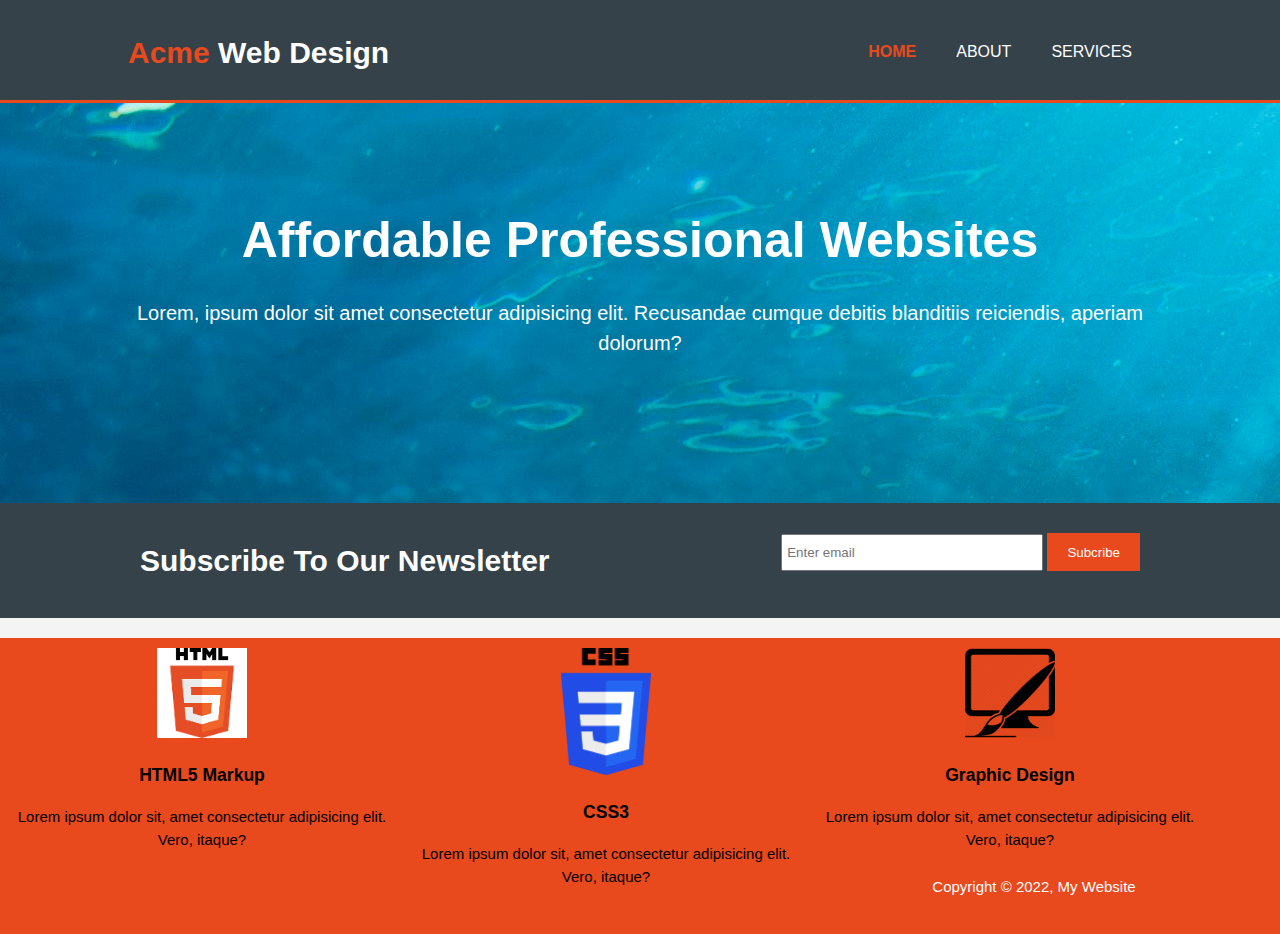
<file: index.html>
<!DOCTYPE html>
<html lang="en">
<head>
    <meta charset="UTF-8">
    <meta name="viewport" content="width=device-width">
    <meta name="description" content="Affordable and professional web design">
    <meta name="keywords" content="web design, affordable web design, professional web design">
    <meta name="author" content="Kushal Reddy">
    <title>Acme Web Design | Welcome</title>
    <link rel="stylesheet" href="./css/style.css">
</head>
<body>
    <header>
        <div class="container">
            <div id="branding">
                <h1><span class="highlight">Acme</span> Web Design</h1>
            </div>
            <nav>
                <ul>
                    <li class="current"><a href="index.html">Home</a></li>
                    <li><a href="about.html">About</a></li>
                    <li><a href="services.html">Services</a></li>
                </ul>
            </nav>
        </div>
    </header>

    <section id="showcase">
        <div class="container">
            <h1>Affordable Professional Websites</h1>
            <p>Lorem, ipsum dolor sit amet consectetur adipisicing elit. Recusandae cumque debitis blanditiis reiciendis, aperiam dolorum?</p>
        </div>
    </section>

    <section id="newsletter">
        <div class="container">
            <h1>Subscribe To Our Newsletter</h1>
            <form action="process.php">
                <input type="email" placeholder="Enter email">
                <button type="submit" class="button-1">Subcribe</button>
            </form>
        </div>
    </section>

    <section id="boxes">
        <div class="=container">
            <div class="box">
                <img src="./img/logo_html.png">
                <h3>HTML5 Markup</h3>
                <p>Lorem ipsum dolor sit, amet consectetur adipisicing elit. Vero, itaque?</p>
            </div>
            <div class="box">
                <img src="./img/logo_css.png">
                <h3>CSS3</h3>
                <p>Lorem ipsum dolor sit, amet consectetur adipisicing elit. Vero, itaque?</p>
            </div>
            <div class="box">
                <img src="./img/logo_gdb.png">
                <h3>Graphic Design</h3>
                <p>Lorem ipsum dolor sit, amet consectetur adipisicing elit. Vero, itaque?</p>
            </div>
        </div>
    </section>

    <footer>
        <p>Copyright &copy; 2022, My Website</p>
    </footer>

</body>
</html>
</file>
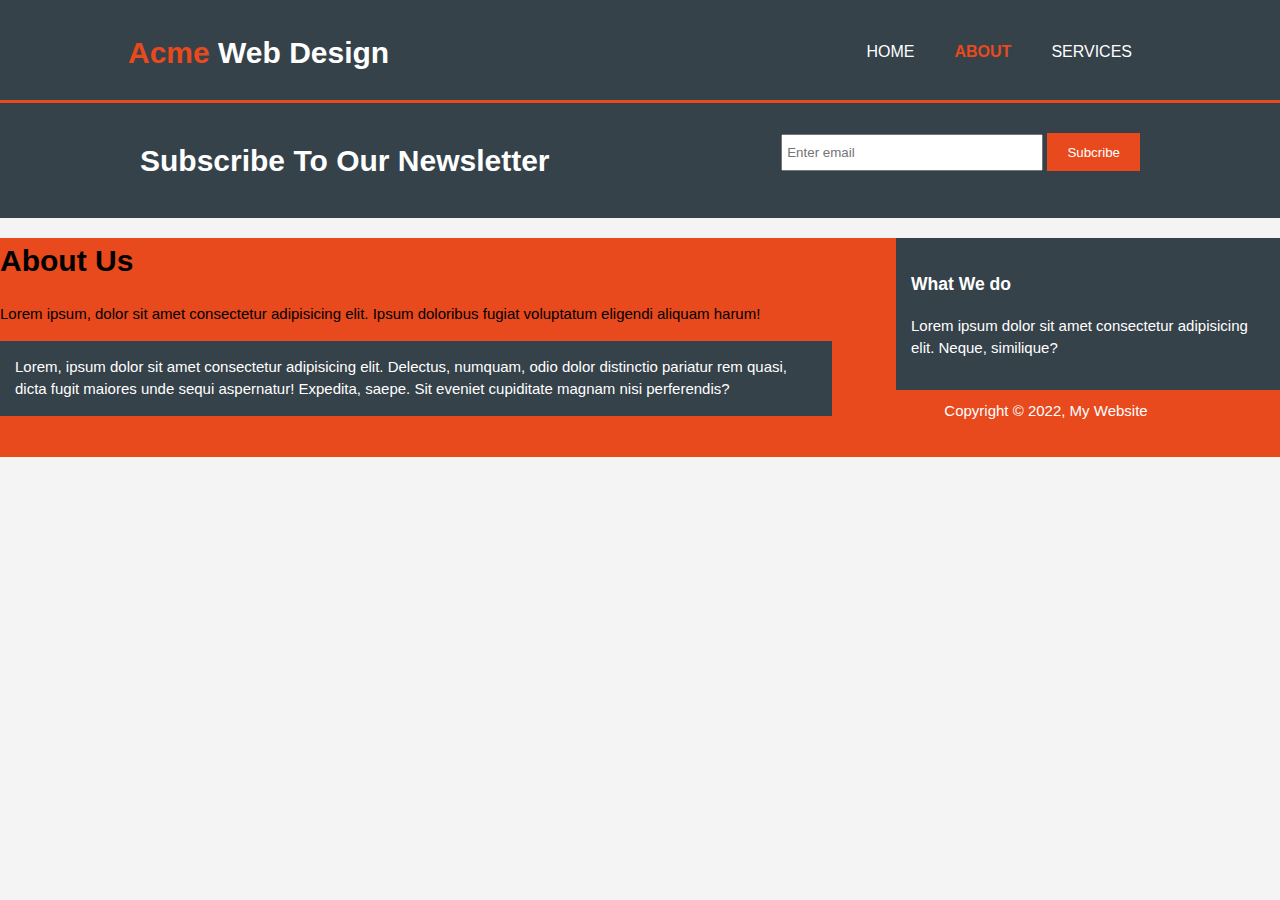
<file: about.html>
<!DOCTYPE html>
<html lang="en">
<head>
    <meta charset="UTF-8">
    <meta name="viewport" content="width= device-width">
    <meta name="description" content="Affordable and professional web design">
    <meta name="keywords" content="web design, affordable web design, professional web design">
    <meta name="author" content="Kushal Reddy">
    <title>Acme Web Design | About</title>
    <link rel="stylesheet" href="./css/style.css">
</head>
<body>
    <header>
        <div class="container">
            <div id="branding">
                <h1><span class="highlight">Acme</span> Web Design</h1>
            </div>
            <nav>
                <ul>
                    <li><a href="index.html">Home</a></li>
                    <li class="current"><a href="about.html">About</a></li>
                    <li><a href="services.html">Services</a></li>
                </ul>
            </nav>
        </div>
    </header>

    <section id="newsletter">
        <div class="container">
            <h1>Subscribe To Our Newsletter</h1>
            <form action="process.php">
                <input type="email" placeholder="Enter email">
                <button type="submit" class="button-1">Subcribe</button>
            </form>
        </div>
    </section>

    <section id="main">
        <div class="=container">
           <article id="main-col">
                <h1 class="page-title">About Us</h1>
                <p>Lorem ipsum, dolor sit amet consectetur adipisicing elit. Ipsum doloribus fugiat voluptatum eligendi aliquam harum!</p>
                <p class="dark">
                    Lorem, ipsum dolor sit amet consectetur adipisicing elit. Delectus, numquam, odio dolor distinctio pariatur rem quasi, dicta fugit maiores unde sequi aspernatur! Expedita, saepe. Sit eveniet cupiditate magnam nisi perferendis?
                </p>
           </article>

           <aside id="sidebar">
               <div class="dark">
                    <h3>What We do</h3>
                    <p>
                        Lorem ipsum dolor sit amet consectetur adipisicing elit. Neque, similique?
                    </p>
                </div> 
           </aside>
        </div>
    </section>
    <footer><p>Copyright &copy; 2022, My Website</p></footer>
        

</body>
</html>
</file>
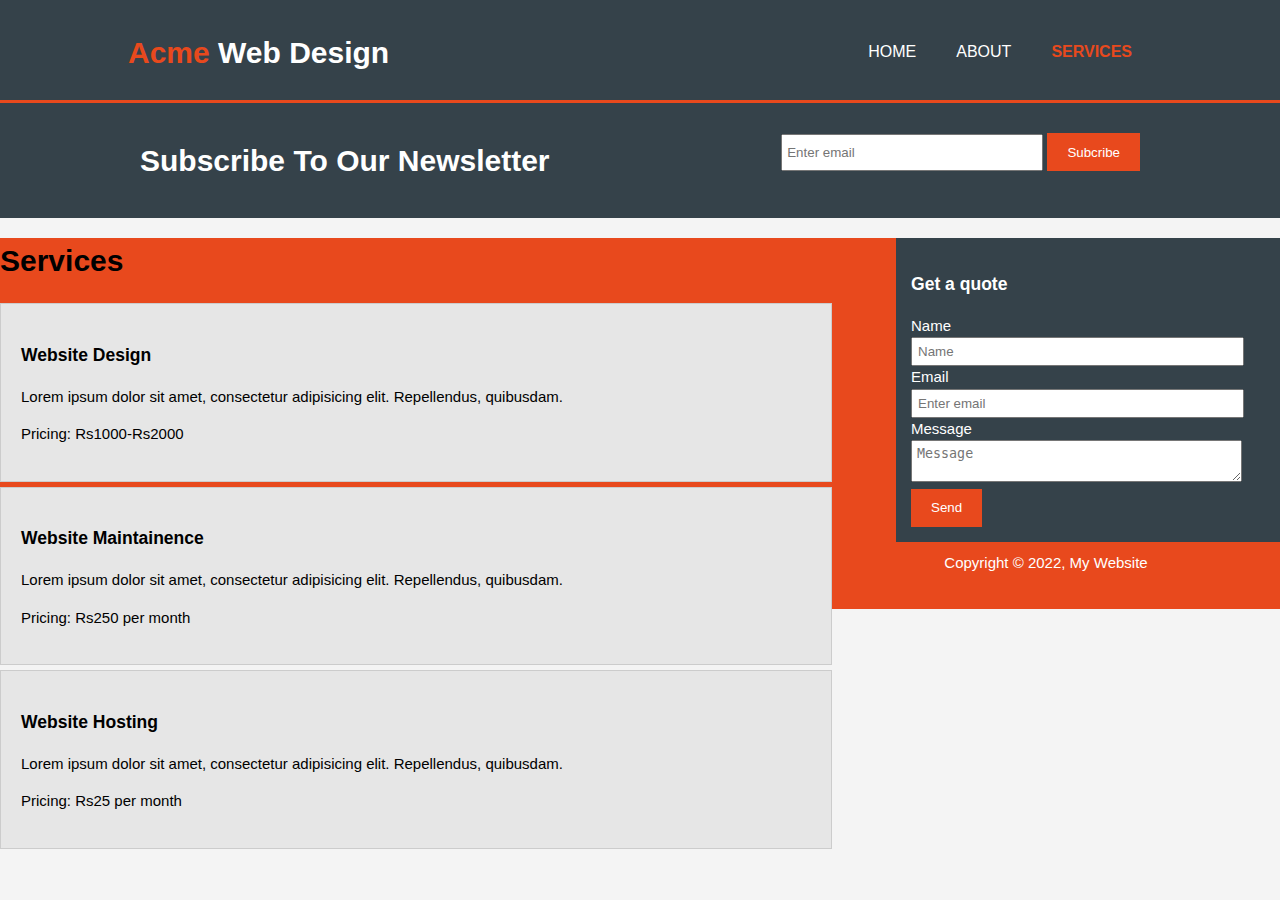
<file: services.html>
<!DOCTYPE html>
<html lang="en">
<head>
    <meta charset="UTF-8">
    <meta name="viewport" content="width= device-width">
    <meta name="description" content="Affordable and professional web design">
    <meta name="keywords" content="web design, affordable web design, professional web design">
    <meta name="author" content="Kushal Reddy">
    <title>Acme Web Design | Services</title>
    <link rel="stylesheet" href="./css/style.css">
</head>
<body>
    <header>
        <div class="container">
            <div id="branding">
                <h1><span class="highlight">Acme</span> Web Design</h1>
            </div>
            <nav>
                <ul>
                    <li><a href="index.html">Home</a></li>
                    <li><a href="about.html">About</a></li>
                    <li class="current"><a href="services.html">Services</a></li>
                </ul>
            </nav>
        </div>
    </header>

    <section id="newsletter">
        <div class="container">
            <h1>Subscribe To Our Newsletter</h1>
            <form action="process.php">
                <input type="email" placeholder="Enter email">
                <button type="submit" class="button-1">Subcribe</button>
            </form>
        </div>
    </section>

    <section id="main">
        <div class="=container">
           <article id="main-col">
                <h1 class="page-title">Services</h1>
                <ul id="services">
                    <li>
                        <h3>Website Design</h3>
                        <p>Lorem ipsum dolor sit amet, consectetur adipisicing elit. Repellendus, quibusdam.</p>
                        <p>Pricing: Rs1000-Rs2000</p>
                    </li>
                    <li>
                        <h3>Website Maintainence</h3>
                        <p>Lorem ipsum dolor sit amet, consectetur adipisicing elit. Repellendus, quibusdam.</p>
                        <p>Pricing: Rs250 per month</p>
                    </li>
                    <li>
                        <h3>Website Hosting</h3>
                        <p>Lorem ipsum dolor sit amet, consectetur adipisicing elit. Repellendus, quibusdam.</p>
                        <p>Pricing: Rs25 per month</p>
                    </li>
                </ul>
           </article>

           <aside id="sidebar">
               <div class="dark">
                    <h3>Get a quote</h3>
                    <form class="quote">
                        <div>
                            <label>Name</label><br>
                            <input type="text" placeholder="Name">
                        </div>
                        <div>
                            <label>Email</label><br>
                            <input type="email" placeholder="Enter email">
                        </div>
                        <div>
                            <label>Message</label><br>
                            <textarea placeholder="Message"></textarea>
                        </div>
                        <button class="button-1" type="submit">Send</button>
                    </form>
                </div> 
           </aside>
        </div>
    </section>
    
    <footer><p>Copyright &copy; 2022, My Website</p></footer>
        

</body>
</html>
</file>
<file: css/style.css>
body{
    font-family: Arial, Helvetica, sans-serif;
    font-size: 15px;
    line-height: 1.5;
    padding: 0;
    margin: 0;
    background-color: #f4f4f4;
}

.container{
    width: 80%;
    margin: auto;
    overflow: hidden;
}

ul{
    margin: 0;
    padding: 0;
}

.button-1{
    height: 38px;
    background: #e8491d;
    border: 0;
    padding-left: 20px;
    padding-right: 20px;
    color: #ffffff;
}

.dark{
    padding: 15px;
    background: #35424a;
    color: #ffffff;
    margin-top: 10px;
    margin-bottom: 10px;
}

header{
    background: #35424a;
    color: #ffffff;
    padding-top: 30px;
    min-height: 70px;
    border-bottom: #e8491d 3px solid;
}

header a{
    color: #ffffff;
    text-decoration: none;
    text-transform: uppercase;
    font-size: 16px;
}

header li{
    float: left;
    display: inline;
    padding: 0 20px;
}

header #branding{
    float: left;
}

header #branding h1{
    margin: 0;
}

header nav{
    float: right;
    margin-top: 10px;
}

header .highlight, header .current a{
    color: #e8491d;
    font-weight: bold;
}

header a:hover{
    color: #cccccc;
    font-weight: bold;
}

#showcase{
    min-height: 400px;
    background: url('../img/showcase.jpg') no-repeat;
    text-align: center;
    color: #ffffff;
}

#showcase h1{
    margin-top: 100px;
    font-size: 50px;
    margin-bottom: 10px;
}

#showcase p{
    font-size: 20px;
}

#newsletter{
    padding: 15px;
    color: #ffffff;
    background: #35424a;
}

#newsletter h1{
    float: left;
}

#newsletter form{
    float: right;
    margin-top: 15px;
}

#newsletter input[type="email"]{
    padding: 4px;
    height: 25px;
    width: 250px;
}

#boxes{
    margin-top: 20px;
}

#boxes .box{
    float: left;
    text-align: center;
    width: 30%;
    padding: 10px;
}

#boxes .box img{
    width: 90px;
}

#sidebar{
    float: right;
    width: 30%;
    margin-top: 10px;
}

#sidebar .quote input, #sidebar .quote textarea{
    width: 90%;
    padding: 5px;
}

#main-col{
    float: left;
    width: 65%;
}

#services li{
    list-style: none;
    padding: 20px;
    border: #cccccc solid 1px;
    margin-bottom: 5px;
    background: #e6e6e6;
}

footer{
    padding: 20px;
    margin-top: 20px;
    color: #ffffff;
    background-color: #e8491d;
    text-align: center;
}

@media(max-width : 768px){
    header #branding, header nav, header nav li, #newsletter h1, #newsletter form,
    #boxes .box, article #main-col, aside #sidebar{
        float: none;
        text-align: center;
        width: 100%;
    }

    header{
        padding-bottom: 20px;
    }

    #showcase h1{
        margin-top: 40px;
    }

    #newsletter button, .quote button{
        display: block;
        width: 100%;
    }

    #newsletter form input[type="email"], .quote input, .quote textarea{
        width: 100%;
        margin-bottom: 5px;

    }
}
</file>
